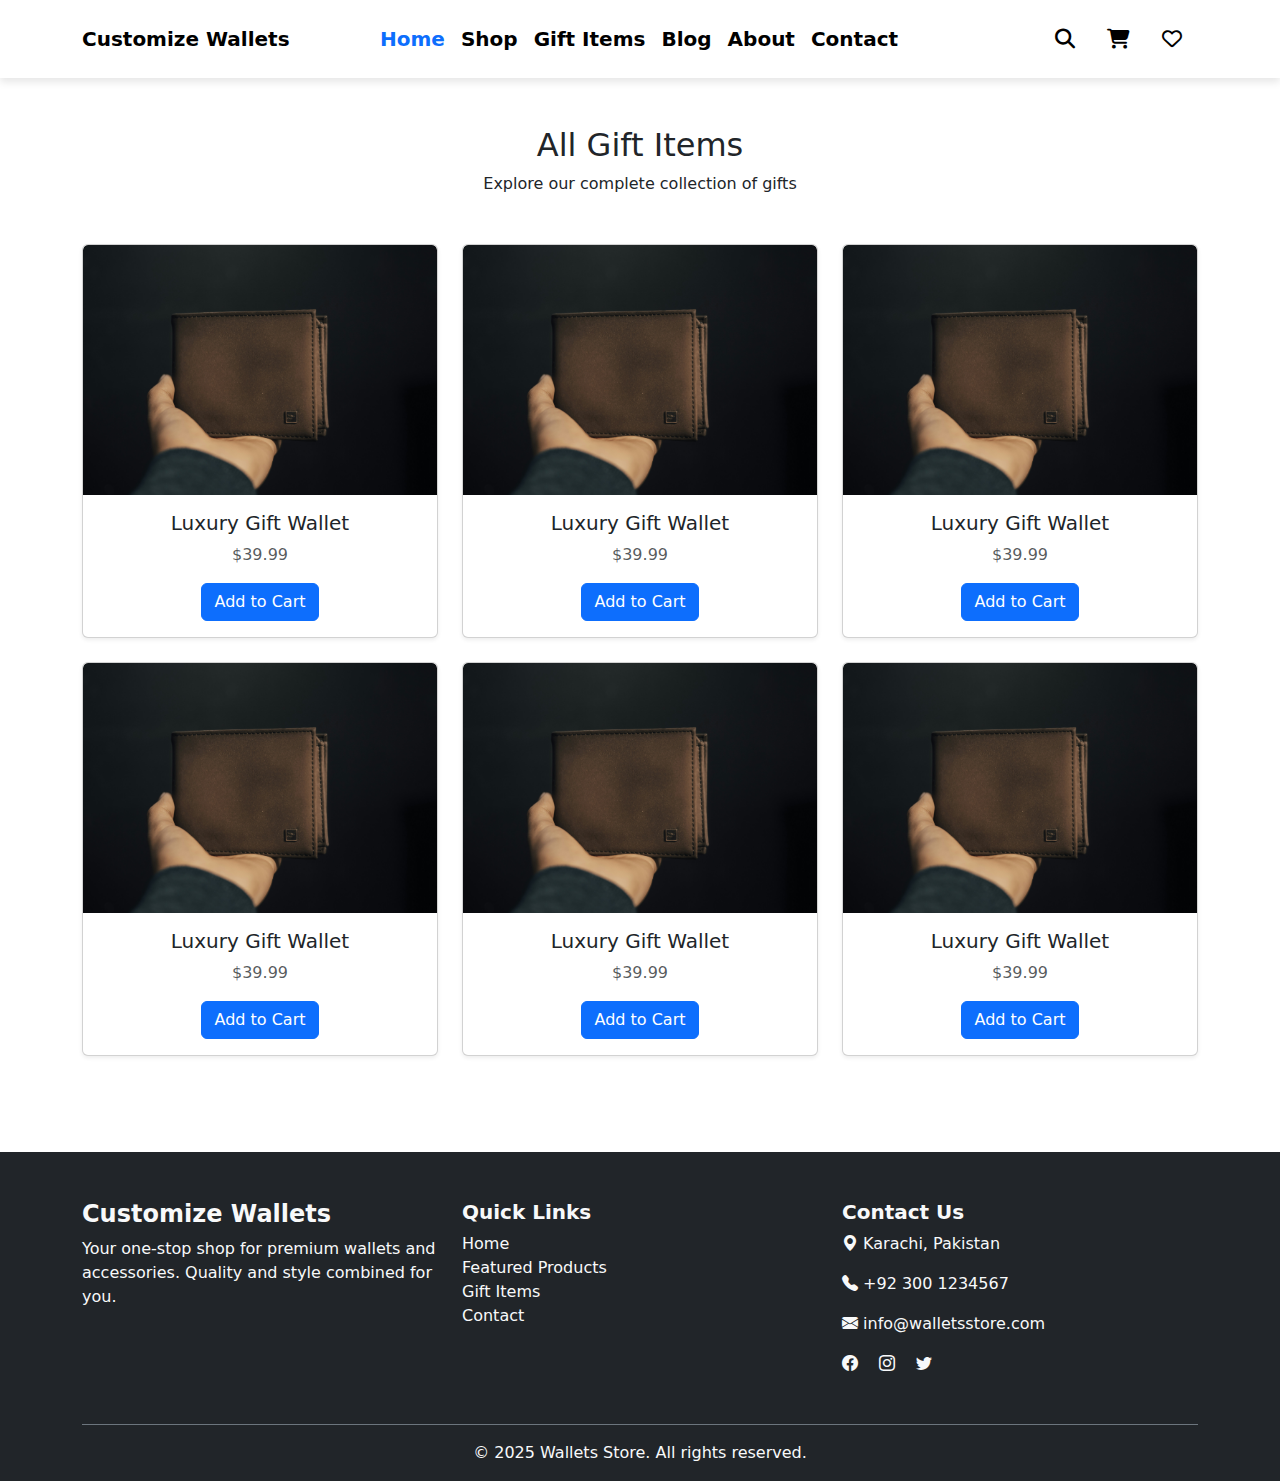
<file: gift-items.html>
<!DOCTYPE html>
<html lang="en">
<head>
  <meta charset="UTF-8">
  <meta name="viewport" content="width=device-width, initial-scale=1">
  <title>All Gift Items</title>
  <link href="https://cdn.jsdelivr.net/npm/bootstrap@5.3.0/dist/css/bootstrap.min.css" rel="stylesheet">
  <link rel="stylesheet" href="style.css">
  <!-- Bootstrap CSS -->
  <link rel="stylesheet" href="https://cdn.jsdelivr.net/npm/bootstrap@5.3.2/dist/css/bootstrap.min.css">

  <!-- Bootstrap Icons -->
  <link rel="stylesheet" href="https://cdn.jsdelivr.net/npm/bootstrap-icons@1.11.3/font/bootstrap-icons.css">

  <!-- Font Awesome -->
  <link rel="stylesheet" href="https://cdnjs.cloudflare.com/ajax/libs/font-awesome/6.4.0/css/all.min.css">

  <!-- Animate.css -->
  <link rel="stylesheet" href="https://cdnjs.cloudflare.com/ajax/libs/animate.css/4.1.1/animate.min.css"/>
</head>
<body>

  <!-- Navbar -->
  <nav class="navbar navbar-expand-lg navbar-light py-3">
    <div class="container">
      <a class="navbar-brand fw-bold" href="#">
        <span style="font-weight: 900;">Customize</span> Wallets
      </a>

      <button class="navbar-toggler" type="button" data-bs-toggle="collapse" data-bs-target="#mainNav">
        <span class="navbar-toggler-icon"></span>
      </button>

      <div class="collapse navbar-collapse" id="mainNav">
        <ul class="navbar-nav mx-auto mb-2 mb-lg-0">
          <li class="nav-item"><a class="nav-link text-primary" href="./index.html">Home</a></li>
          <li class="nav-item"><a class="nav-link" href="#">Shop</a></li>
          <li class="nav-item"><a class="nav-link" href="#gift-items">Gift Items</a></li>

          <li class="nav-item"><a class="nav-link" href="#">Blog</a></li>
          <li class="nav-item"><a class="nav-link" href="./aboutus.html">About</a></li>
          <li class="nav-item"><a class="nav-link" href="./contactus.html">Contact</a></li>
        </ul>

        <ul class="navbar-nav ms-auto">
          <li class="nav-item mx-2"><a class="nav-link" href="#"><i class="fas fa-search"></i></a></li>
          <li class="nav-item mx-2"><a class="nav-link" href="#"><i class="fas fa-shopping-cart"></i></a></li>
          <li class="nav-item mx-2"><a class="nav-link" href="#"><i class="far fa-heart"></i></a></li>
        </ul>
      </div>
    </div>
  </nav>

  <!-- Gift Items Section -->
<!-- Gift Items Section -->
<section class="py-5">
  <div class="container">
    <div class="text-center mb-5">
      <h2>All Gift Items</h2>
      <p>Explore our complete collection of gifts</p>
    </div>

    <div class="row g-4 justify-content-center">
      <!-- Repeat gift item cards -->
      <div class="col-md-4">
        <div class="card product-card h-100 text-center shadow-sm">
          <img src="./images/gift-4.jpg" class="card-img-top fixed-img" alt="Gift 1">
          <div class="card-body">
            <h5 class="card-title">Luxury Gift Wallet</h5>
            <p class="text-muted">$39.99</p>
            <a href="#" class="btn btn-primary">Add to Cart</a>
          </div>
        </div>
      </div>

      <div class="col-md-4">
        <div class="card product-card h-100 text-center shadow-sm">
          <img src="./images/gift-4.jpg" class="card-img-top fixed-img" alt="Gift 1">
          <div class="card-body">
            <h5 class="card-title">Luxury Gift Wallet</h5>
            <p class="text-muted">$39.99</p>
            <a href="#" class="btn btn-primary">Add to Cart</a>
          </div>
        </div>
      </div>
      <div class="col-md-4">
        <div class="card product-card h-100 text-center shadow-sm">
          <img src="./images/gift-4.jpg" class="card-img-top fixed-img" alt="Gift 1">
          <div class="card-body">
            <h5 class="card-title">Luxury Gift Wallet</h5>
            <p class="text-muted">$39.99</p>
            <a href="#" class="btn btn-primary">Add to Cart</a>
          </div>
        </div>
      </div>
      <div class="col-md-4">
        <div class="card product-card h-100 text-center shadow-sm">
          <img src="./images/gift-4.jpg" class="card-img-top fixed-img" alt="Gift 1">
          <div class="card-body">
            <h5 class="card-title">Luxury Gift Wallet</h5>
            <p class="text-muted">$39.99</p>
            <a href="#" class="btn btn-primary">Add to Cart</a>
          </div>
        </div>
      </div>
      <div class="col-md-4">
        <div class="card product-card h-100 text-center shadow-sm">
          <img src="./images/gift-4.jpg" class="card-img-top fixed-img" alt="Gift 1">
          <div class="card-body">
            <h5 class="card-title">Luxury Gift Wallet</h5>
            <p class="text-muted">$39.99</p>
            <a href="#" class="btn btn-primary">Add to Cart</a>
          </div>
        </div>
      </div>
      <div class="col-md-4">
        <div class="card product-card h-100 text-center shadow-sm">
          <img src="./images/gift-4.jpg" class="card-img-top fixed-img" alt="Gift 1">
          <div class="card-body">
            <h5 class="card-title">Luxury Gift Wallet</h5>
            <p class="text-muted">$39.99</p>
            <a href="#" class="btn btn-primary">Add to Cart</a>
          </div>
        </div>
      </div>
      
      <!-- Duplicate col div for more items -->
    </div>
  </div>
</section>




<!-- CSS for equal image size -->
<style>
  
  
</style>


  
  <footer class="bg-dark text-light pt-5 pb-3 mt-5">
  <div class="container">
    <div class="row">

      <!-- Brand / About -->
      <div class="col-md-4 mb-4">
        <h4 class="fw-bold">Customize Wallets</h4>
        <p>Your one-stop shop for premium wallets and accessories. Quality and style combined for you.</p>
      </div>

      <!-- Quick Links -->
      <div class="col-md-4 mb-4">
        <h5 class="fw-bold">Quick Links</h5>
        <ul class="list-unstyled">
          <li><a href="index.html" class="text-light text-decoration-none">Home</a></li>
          <li><a href="#featured-products" class="text-light text-decoration-none">Featured Products</a></li>
          <li><a href="#gift-items" class="text-light text-decoration-none">Gift Items</a></li>
          <li><a href="contact.html" class="text-light text-decoration-none">Contact</a></li>
        </ul>
      </div>

      <!-- Contact Info -->
      <div class="col-md-4 mb-4">
        <h5 class="fw-bold">Contact Us</h5>
        <p><i class="bi bi-geo-alt-fill"></i> Karachi, Pakistan</p>
        <p><i class="bi bi-telephone-fill"></i> +92 300 1234567</p>
        <p><i class="bi bi-envelope-fill"></i> info@walletsstore.com</p>

        <!-- Social Links -->
        <div>
          <a href="#" class="text-light me-3"><i class="bi bi-facebook"></i></a>
          <a href="#" class="text-light me-3"><i class="bi bi-instagram"></i></a>
          <a href="#" class="text-light"><i class="bi bi-twitter"></i></a>
        </div>
      </div>

    </div>

    <!-- Bottom line -->
    <div class="text-center pt-3 border-top border-secondary mt-4">
      <p class="mb-0">&copy; 2025 Wallets Store. All rights reserved.</p>
    </div>
  </div>
</footer>

  <script src="https://cdn.jsdelivr.net/npm/bootstrap@5.3.0/dist/js/bootstrap.bundle.min.js"></script>
</body>
</html>
</file>
<file: style.css>
body {
  font-family: 'Poppins', sans-serif;
}
.navbar .nav-link {
  font-size: 20px;
  font-weight: 600;
  color: black;
   transition: color 0.3s ease;
}
.navbar {
  background: #fff !important;
    box-shadow: 0 4px 8px rgba(0, 0, 0, 0.1);
  
}
.navbar .nav-link:hover{

     color: #0d6efd;
}
.hero-section {
  height: 100vh;
  background: url("./images/hero-section.jpg") no-repeat center center/cover;
  display: flex;
  align-items: center;
  justify-content: center;
  position: relative;
  color: #fff;
  text-align: center;
}
.hero-title {
  font-size: 3rem;
  animation: fadeInDown 1s ease-in-out;
}

.hero-subtitle {
  font-size: 1.5rem;
  margin: 20px 0;
  animation: fadeInUp 1.5s ease-in-out;
}

.hero-btn {
  padding: 12px 30px;
  background-color: #ff6600;
  color: white;
  border-radius: 25px;
  text-decoration: none;
  animation: fadeIn 2s ease-in-out;
}

#hero img {
  height: 100vh;
  object-fit: cover;
}

.carousel-caption {
  top: 40%;
  transform: translateY(-50%);
}

.carousel-caption h1, .carousel-caption p {
  color: white;
  text-shadow: 2px 2px 4px rgba(0,0,0,0.6);
}

  .section-heading {
      text-align: center;
      font-size: 2.5rem;
      font-weight: bold;
      margin: 40px 0 20px;
      color: #333;
    }

    .card-custom {
      border: none;
      border-radius: 15px;
      box-shadow: 0 4px 8px rgba(0, 0, 0, 0.1);
      transition: transform 0.3s;
    }

    .card-custom:hover {
      transform: translateY(-5px);
    }

    .card-img-top {
      border-top-left-radius: 15px;
      border-top-right-radius: 15px;
      height: 250px;
      object-fit: cover;
    }

    .btn-custom {
      background-color: #0d6efd !important;
      color: white !important;
      padding: 10px 20px;
      border-radius: 25px;
      font-weight: 700 !important;
      
      text-decoration: none;
      transition: 0.3s ease-in-out;
    }

    .btn-custom:hover {
      background-color: #e65300;
      color: white;
    }

    .product-card {
  border: 1px solid #eee;
  transition: transform 0.3s ease, box-shadow 0.3s ease;
}

.product-card:hover {
  transform: translateY(-5px);
  box-shadow: 0 6px 20px rgba(0, 0, 0, 0.1);
}

.product-card img {
  width: 100%;
  height: 250px; /* You can adjust this */
  object-fit: cover; /* cover = fill card without distortion */
  padding: 0;
  border-top-left-radius: 5px;
  border-top-right-radius: 5px;
  transition: transform 0.3s ease;
  overflow: hidden;
}


.product-card:hover img {
  transform: scale(1.05);
  
}

.section-title {
  font-size: 2.2rem;
  font-weight: 700;
}

.section-subtitle {
  color: #6c757d;
  font-size: 1rem;
}

.rating i {
  font-size: 0.9rem;
}
.product-card {
  overflow: hidden; /* ✅ Prevent child (image) from escaping */
  border-radius: 8px;
  transition: transform 0.3s ease;
}

.product-image {
  width: 100%;
  height: 250px;
  object-fit: cover;
  transition: transform 0.4s ease-in-out;
}

.product-image:hover {
  transform: scale(1.1); /* Zoom in image */
}
@media (max-width: 768px) {
  .product-image {
    height: 180px;
  }
}
</file>
